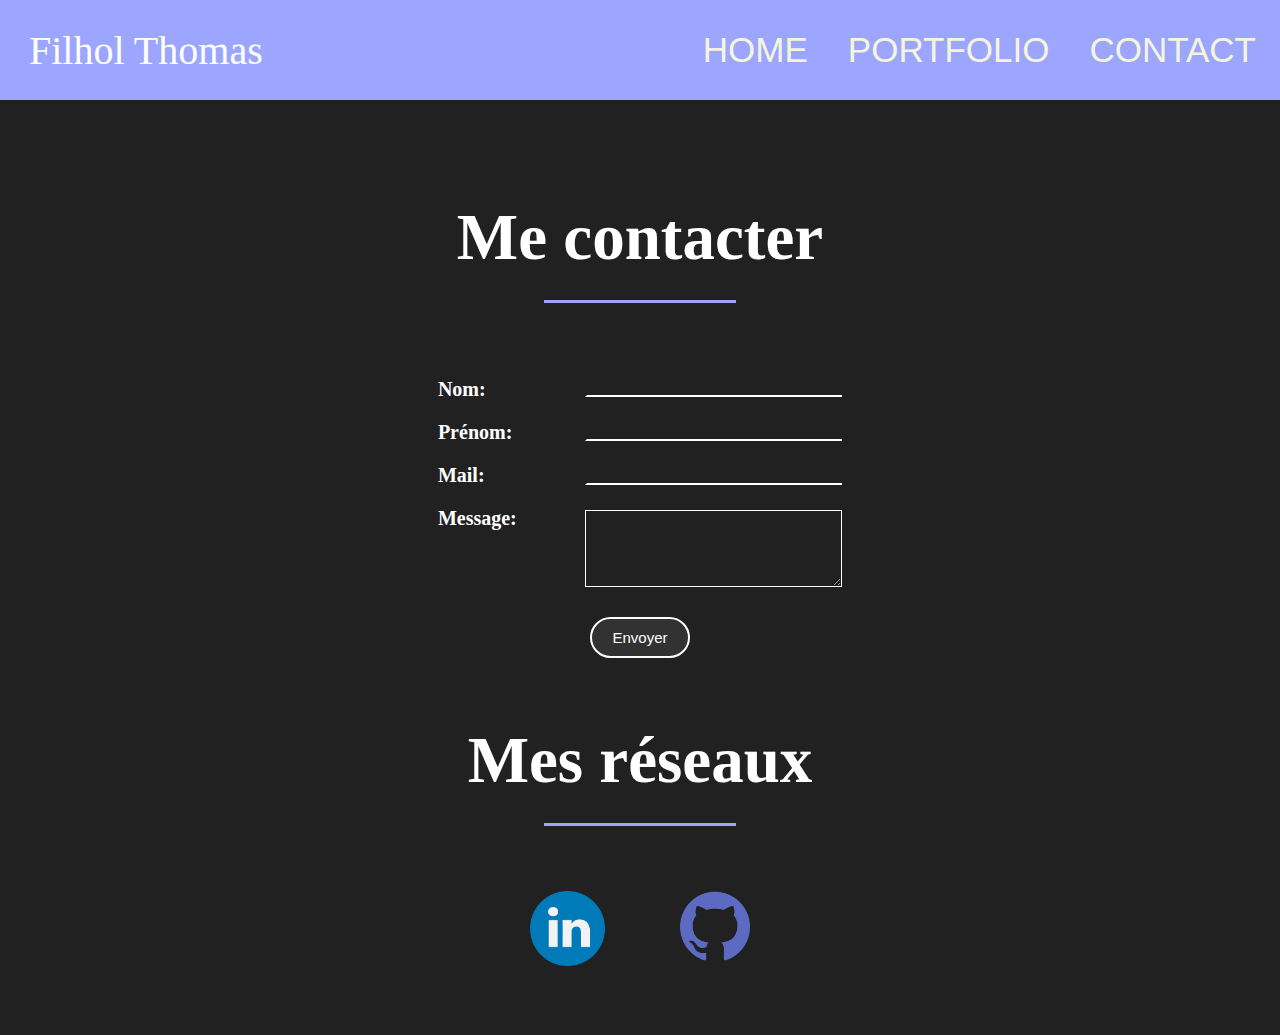
<file: contact.html>
<!DOCTYPE html>
<html lang="en">
<head>
    <meta charset="UTF-8">
    <meta http-equiv="X-UA-Compatible" content="IE=edge">
    <meta name="viewport" content="width=device-width, initial-scale=1.0">
    <meta name="title" content="Portfolio Filhol Thomas -Développement Web" m>
    <meta name=“keywords” content=“Portoflio, Developpeur, Developpeur web, html, css, php, js, Site, Site web, Site internet, Développer” />
    <meta name="description" content="Bienvenue sur mon site, je suis un jeune développeur web en plein approfondissement de ses connaissances. 
    En cliquant sur mon site vous accèderez à une présentation de moi-même, de mon travail ainsi que mes différentes compétences. 
    Vous aurez aussi accès à l'entièreté de mes projets en rapport avec le développement web et l'UI. 
    Les projets sont chacun expliqué avec les différents languages/logiciels que j'ai pu utiliser durant leur production.
    Si vous êtes intéressé par mon travail et souhaiteriez collaborer, vous aurez accès à tous mes réseaux où vous pouvez me contacter."></m>

    <meta name="twitter:card" content="summary" />
    <meta name="twitter:site" content="@PortfolioTF" />
    <meta name="twitter:creator" content="@t1idiot" />
    <meta property="og:url" content="hhttps://cmonportfolio.vercel.app" />
    <meta property="og:title" content="Portfolio Filhol Thomas" />
    <meta property="og:description" content="Mon Portfolio en tant que développeur web." />
    <meta property="og:image" content="https://media-exp1.licdn.com/dms/image/C4E03AQFmowH70hI4SQ/profile-displayphoto-shrink_800_800/0/1650811704528?e=2147483647&v=beta&t=mpw41Bh51M8OBhPQA44HvYz2UseYugFMmqM_dpVdpaA" />

    <script type="application/ld+json">
        {
        "@context": "http://schema.org/",
        "@type": "LocalBusiness",
        "name": "Filhol Thomas",
        "image": "https://media-exp1.licdn.com/dms/image/C4E03AQFmowH70hI4SQ/profile-displayphoto-shrink_800_800/0/1650811704528?e=2147483647&v=beta&t=mpw41Bh51M8OBhPQA44HvYz2UseYugFMmqM_dpVdpaA",
        "telephone": "06 99 65 60 83",
        "email": "tom.filhol@gmail.com",
        "address": {
            "@type": "PostalAddress",
            "addressRegion": "Paris",
            "addressCountry": "France"
        },
        "url": "https://cmonportfolio.vercel.app/"
        }
        </script>

    <title>Filhol Thomas -Portfolio</title>
    <link rel="stylesheet" href="output.css">
    <link rel="icon" href="img/thomas.jpg" />
</head>

<header>
    <nav class="navbar">
        <div class="logotext">
        <a class="port">Filhol Thomas</a>
        </div>
        <ul class="nav-menu">
            <li class="nav-item">
                <a href="index.html" class="nav-link">HOME</a>
            </li>
            <li class="nav-item">
                <a href="portfolio.html" class="nav-link">PORTFOLIO</a>
            </li>
            <li class="nav-item">
                <a href="contact.html" class="nav-link">CONTACT</a>
            </li>
        </ul>
        <div class="hamburger">
            <span class="bar"></span>
            <span class="bar"></span>
            <span class="bar"></span>
        </div>
        <script src="js/burger.js"></script>
    </nav>
</header>
<body class="pagecontact">
        <div class="mecontacter">

        <h1 class="contactt" id="competences">Me contacter</h1><hr class="hrtitre">

    <!-- <div class="informations">
        <div class="nom">
            <h3 class="infotitre">Nom:</h3>
            <input>
        </div>
        <div class="prenom">
            <h3 class="infotitre">Prénom:</h3>
            <input>
        </div>
        <div class="mail">
            <h3 class="infotitre">Mail:</h3>
            <input>
        </div>
        <div class="mess">
            <h3 class="infotitre">Message:</h3>
            <input>
        </div> -->

        <div class="centrer">
            <div class="descr">
                <h3 class="infotitre">Nom:</h3>
                <h3 class="infotitre">Prénom:</h3>
                <h3 class="infotitre">Mail:</h3>
                <h3 class="infotitre">Message:</h3>
            </div>
            <div class="input">
                <input>
                <input>
                <input>
                <textarea name="" id="" cols="30" rows="5"></textarea>
            </div>
        </div>
        <a href="contact.html" contact.html" class="wewe">Envoyer</a>
        </div>

        <h1 class="mesreseaux" id="competences">Mes réseaux</h1><hr class="hrtitre">

        <div class="reseaux">
            <a href="https://www.linkedin.com/in/filholthomas/"><img class="linked"  src="img/linkedin (3).png" alt=""></a>
            <a href="https://github.com/Thomaxx78"><img src="img/github.png" alt=""></a>
        </div>
</body>
</file>
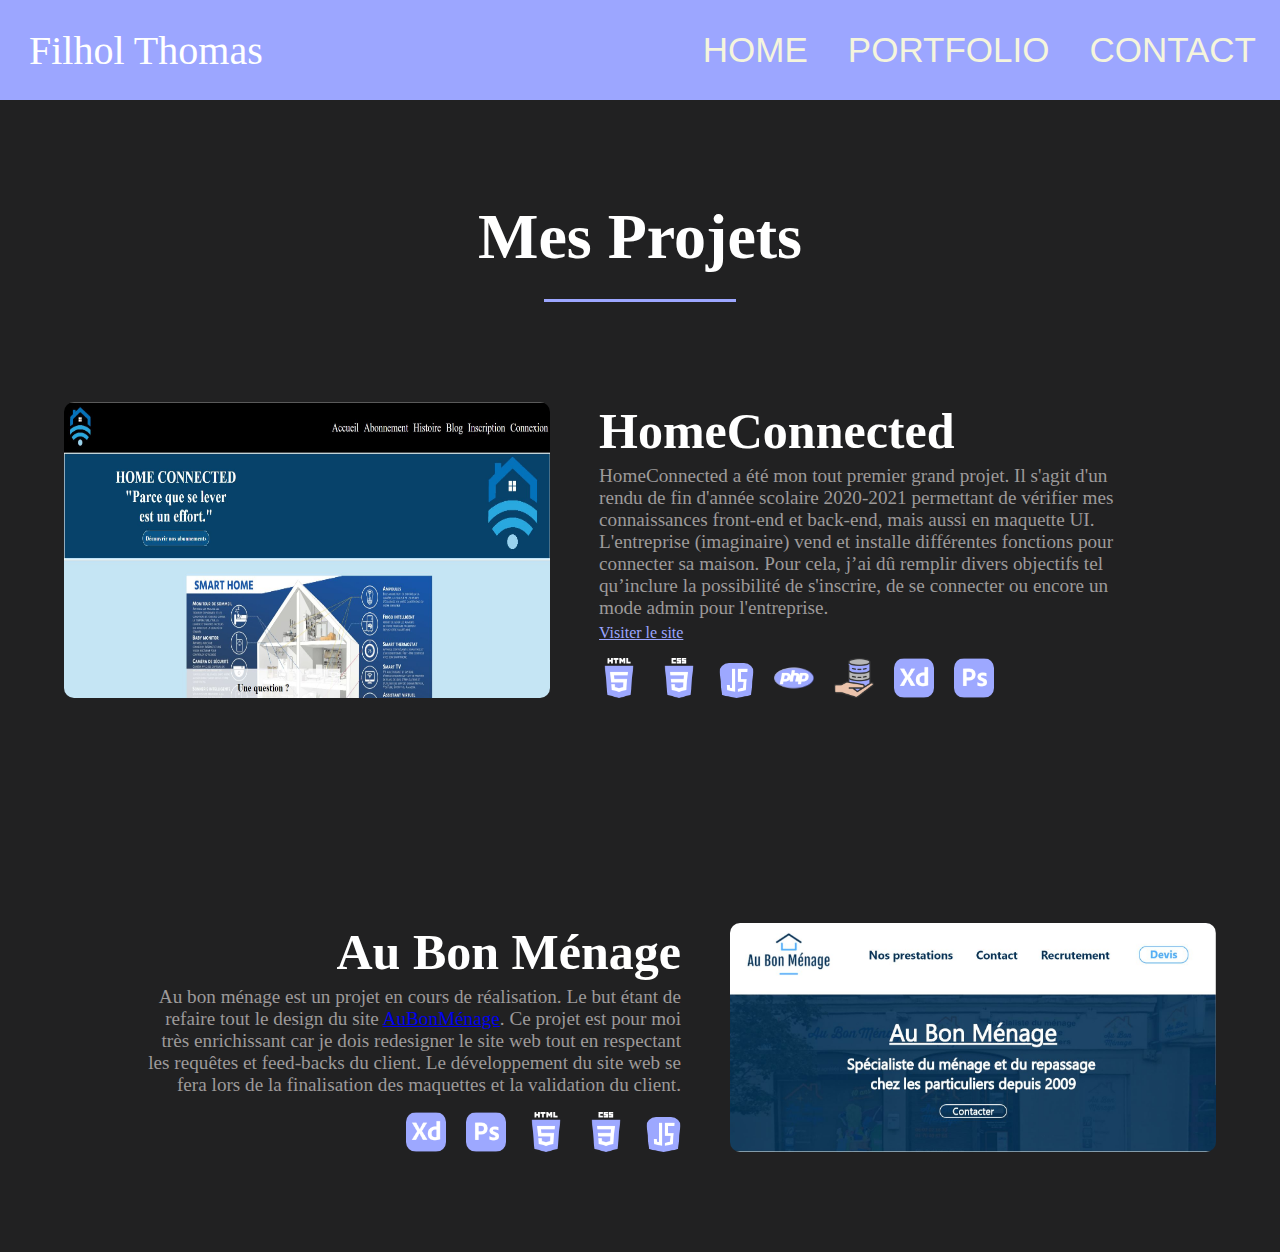
<file: portfolio.html>
<!DOCTYPE html>
<html lang="en">
<head>
    <meta charset="UTF-8">
    <meta http-equiv="X-UA-Compatible" content="IE=edge">
    <meta name="viewport" content="width=device-width, initial-scale=1.0">
    <meta name="title" content="Portfolio Filhol Thomas -Développement Web" m>
    <meta name=“keywords” content=“Portoflio, Developpeur, Developpeur web, html, css, php, js, Site, Site web, Site internet, Développer” />
    <meta name="description" content="Bienvenue sur mon site, je suis un jeune développeur web en plein approfondissement de ses connaissances. 
    En cliquant sur mon site vous accèderez à une présentation de moi-même, de mon travail ainsi que mes différentes compétences. 
    Vous aurez aussi accès à l'entièreté de mes projets en rapport avec le développement web et l'UI. 
    Les projets sont chacun expliqué avec les différents languages/logiciels que j'ai pu utiliser durant leur production.
    Si vous êtes intéressé par mon travail et souhaiteriez collaborer, vous aurez accès à tous mes réseaux où vous pouvez me contacter."></m>

    <meta name="twitter:card" content="summary" />
    <meta name="twitter:site" content="@PortfolioTF" />
    <meta name="twitter:creator" content="@t1idiot" />
    <meta property="og:url" content="hhttps://cmonportfolio.vercel.app" />
    <meta property="og:title" content="Portfolio Filhol Thomas" />
    <meta property="og:description" content="Mon Portfolio en tant que développeur web." />
    <meta property="og:image" content="https://media-exp1.licdn.com/dms/image/C4E03AQFmowH70hI4SQ/profile-displayphoto-shrink_800_800/0/1650811704528?e=2147483647&v=beta&t=mpw41Bh51M8OBhPQA44HvYz2UseYugFMmqM_dpVdpaA" />

    <script type="application/ld+json">
        {
        "@context": "http://schema.org/",
        "@type": "LocalBusiness",
        "name": "Filhol Thomas",
        "image": "https://media-exp1.licdn.com/dms/image/C4E03AQFmowH70hI4SQ/profile-displayphoto-shrink_800_800/0/1650811704528?e=2147483647&v=beta&t=mpw41Bh51M8OBhPQA44HvYz2UseYugFMmqM_dpVdpaA",
        "telephone": "06 99 65 60 83",
        "email": "tom.filhol@gmail.com",
        "address": {
            "@type": "PostalAddress",
            "addressRegion": "Paris",
            "addressCountry": "France"
        },
        "url": "https://cmonportfolio.vercel.app/"
        }
        </script>

    <title>Filhol Thomas -Portfolio</title>
    <link rel="stylesheet" href="output.css">
    <link rel="icon" href="img/thomas.jpg" />
</head>

<header>
    <nav class="navbar">
        <div class="logotext">
        <a class="port">Filhol Thomas</a>
        </div>
        <ul class="nav-menu">
            <li class="nav-item">
                <a href="index.html" class="nav-link">HOME</a>
            </li>
            <li class="nav-item">
                <a href="portfolio.html" class="nav-link">PORTFOLIO</a>
            </li>
            <li class="nav-item">
                <a href="contact.html" class="nav-link">CONTACT</a>
            </li>
        </ul>
        <div class="hamburger">
            <span class="bar"></span>
            <span class="bar"></span>
            <span class="bar"></span>
        </div>
        <script src="js/burger.js"></script>
    </nav>
</header>

<body class="portfolio">
    <h1 class="competences">Mes Projets</h1><hr class="hrtitre">

    <div class="home">
        <img src="img/hc.JPG" alt="home connected" title="image de mon site homeconnected">
        <div class="hometext">
            <h1>HomeConnected</h1>
            <p>HomeConnected a été mon tout premier grand projet. Il s'agit d'un rendu de fin d'année scolaire 2020-2021 permettant de vérifier mes connaissances front-end et back-end, mais aussi en maquette UI. L'entreprise (imaginaire) vend et installe différentes fonctions pour connecter sa maison. Pour cela, j’ai dû remplir divers objectifs tel qu’inclure la possibilité de s'inscrire, de se connecter ou encore un mode admin pour l'entreprise. </p>
            <a href="https://homeconnected.tk">Visiter le site</a>
            <h2>Langages et logiciels utilisés:</h2>
            <div class="lang">
                <img src="img/html-5v.png" alt="">
                <img src="img/css-3.png" alt="">
                <img class="clejs"src="img/js copie.png" alt="">
                <img src="img/php.png" alt="">
                <img src="img/base-de-donnees.png" alt="">
                <img src="img/xd.png" alt="">
                <img src="img/photoshop.png" alt="">
            </div>
        </div>
    </div>

    <div class="aubon">
        <div class="aubontext">
            <h1>Au Bon Ménage</h1>
            <p>Au bon ménage est un projet en cours de réalisation. Le but étant de refaire tout le design du site <a href="https://aubonmenage.fr">AuBonMénage</a>. Ce projet est pour moi très enrichissant car je dois redesigner le site web tout en respectant les requêtes et feed-backs du client. Le développement du site web se fera lors de la finalisation des maquettes et la validation du client.</p>
            <h2>Langages et logiciels utilisés:</h2>
            <div class="lang">
                <img src="img/xd.png" alt="">
                <img src="img/photoshop.png" alt="">
                <img src="img/html-5v.png" alt="">
                <img src="img/css-3.png" alt="">
                <img class="clejs"src="img/js copie.png" alt="">
            </div>
        </div>
        <img src="img/menage.JPG" alt="">
    </div>
    
</body>
</file>
<file: output.css>
* {
  margin: 0%;
  padding: 0%;
  box-sizing: border-box;
  font-style: arial;
}
* ::selection {
  color: white;
  background: rgb(156, 166, 255);
}
* body {
  background-color: #212122;
  width: 100%;
}
* body .conteneur1 {
  display: flex;
  justify-content: center;
  align-items: center;
  gap: 8%;
}
* body .conteneur1 .thomas {
  border-radius: 50%;
  border-width: 15px;
  border-color: #434344;
  border-style: solid;
  height: 400px;
  width: 400px;
  margin-top: 10px;
}
* body .conteneur1 .text {
  color: white;
}
* body .conteneur1 .travail {
  color: rgb(157, 154, 154);
  font-size: 200%;
}
* body .conteneur1 .nom {
  font-size: 65px;
}
* body .conteneur1 .info {
  color: rgb(157, 154, 154);
  font-size: 145%;
  text-align: left;
}
* body .conteneur1 .cv {
  font-family: Arial, Helvetica, sans-serif;
  text-decoration-line: none;
  font-size: 25px;
  color: white;
  background-color: #323233;
  border-radius: 30px;
  border-style: solid;
  border-width: 2px;
  border-color: rgb(156, 166, 255);
  padding-top: 10px;
  padding-bottom: 10px;
  padding-right: 75px;
  padding-left: 75px;
  margin-top: 40px;
}
* body .conteneur1 .cv:hover {
  background-color: rgb(156, 166, 255);
  transition-duration: 0.5s;
}
* body .conteneur1 .contact {
  font-size: 25px;
  color: white;
  background-color: #323233;
  border-radius: 30px;
  border-style: solid;
  border-width: 2px;
  border-color: white;
  padding-top: 10px;
  padding-bottom: 10px;
  padding-right: 30px;
  padding-left: 30px;
  margin-top: 20px;
  margin-left: 10px;
}
* body .conteneur1 .contact:hover {
  background-color: white;
  color: #212122;
  transition-duration: 0.5s;
  border-color: white;
}
* body .competences {
  position: relative;
  color: white;
  text-align: center;
  margin-top: 100px;
  font-size: 400%;
}
* body .services {
  position: relative;
  color: white;
  text-align: center;
  font-size: 400%;
}
* body .hrtitre {
  height: 3px;
  background-color: #9ca6ff;
  border: none;
  width: 15%;
  margin: auto;
  margin-top: 25px;
}
* body .devui {
  margin-top: 100px;
  display: flex;
  justify-content: center;
  margin-bottom: 100px;
}
* body .devui .gauche {
  text-align: end;
  display: flex;
  flex-direction: column;
  gap: 50px;
  border-right: solid 3px #9ca6ff;
  padding-right: 10%;
  padding-top: 50px;
  padding-bottom: 50px;
}
* body .devui .gauche .devsite {
  display: flex;
  align-items: center;
  gap: 5%;
}
* body .devui .gauche .word {
  display: flex;
  align-items: center;
  margin-top: 200px;
  gap: 5%;
}
* body .devui .droite {
  margin-top: 145px;
  display: flex;
  flex-direction: column;
  align-items: center;
  gap: 50px;
  padding-left: 10%;
  padding-top: 50px;
  padding-bottom: 50px;
  text-align: start;
}
* body .devui .droite div {
  display: flex;
  gap: 5%;
  align-items: center;
}
* body .devui .droite div br {
  display: none;
}
* body .devui h2 {
  color: white;
  width: 300px;
  font-size: 30px;
}
* body .devui .flexdev {
  display: flex;
}
* body .devui .flexdev .dev {
  opacity: 0%;
}
* body .devui img {
  width: 90px;
  height: 90px;
}
* body .devui .hrservices {
  width: 2px;
  height: 500px;
  background-color: rgb(156, 166, 255);
  border: none;
}

header {
  background-color: rgb(156, 166, 255);
  margin-bottom: 100px;
  width: 100%;
  height: 100px;
}
header .port {
  color: white;
  font-size: 250%;
  text-decoration: none;
}
header li {
  position: relative;
  list-style: none;
}
header li a {
  color: beige;
  text-decoration: none;
  font-family: Arial, Helvetica, sans-serif;
}
header nav {
  position: fixed;
  display: flex;
  justify-content: center;
  align-items: center;
  background-color: rgb(156, 166, 255);
  margin-bottom: 100px;
  width: 100%;
  height: 100px;
  overflow: hidden;
  z-index: 1;
}
header nav .nav-item:after {
  content: "";
  position: absolute;
  width: 0;
  height: 3px;
  display: block;
  margin-top: 2px;
  right: 0;
  background: #fff;
  transition: width 0.3s ease;
  -webkit-transition: width 0.3s ease;
}
header nav .nav-item:hover:after {
  width: 100%;
  left: 0;
  background: #fff;
}
header nav ul {
  display: flex;
  gap: 40px;
  font-size: 35px;
}
header nav .logotext {
  display: flex;
  text-align: center;
  margin: 5px;
}
header nav .gdn {
  color: beige;
  font-size: 25px;
  margin-top: 25px;
  margin-left: 10px;
}
header nav a img {
  border-radius: 50%;
  border-width: 3px;
  border-style: solid;
  border-color: beige;
  height: 80px;
  width: 80px;
  margin: 0px;
}
header .navbar {
  min-height: 70px;
  display: flex;
  justify-content: space-between;
  align-items: center;
  padding: 0 24px;
}
header .navmenu {
  display: flex;
  justify-content: space-between;
  align-items: center;
  padding: 0 24px;
}
header .nav-branding {
  font-size: 2rem;
}
header .hamburger {
  display: none;
  cursor: pointer;
}
header .bar {
  display: block;
  width: 25px;
  height: 3px;
  margin: 5px auto;
  background-color: beige;
}

.glide {
  position: relative;
  width: 100%;
  box-sizing: border-box;
}
.glide * {
  box-sizing: inherit;
}
.glide__track {
  overflow: hidden;
}
.glide__slides {
  position: relative;
  width: 100%;
  list-style: none;
  backface-visibility: hidden;
  transform-style: preserve-3d;
  touch-action: pan-Y;
  overflow: hidden;
  margin: 0;
  padding: 0;
  white-space: nowrap;
  display: flex;
  flex-wrap: nowrap;
  will-change: transform;
}
.glide__slides--dragging {
  user-select: none;
}
.glide__slide {
  width: 100%;
  height: 100%;
  flex-shrink: 0;
  white-space: normal;
  user-select: none;
  -webkit-touch-callout: none;
  -webkit-tap-highlight-color: transparent;
}
.glide__slide a {
  user-select: none;
  -webkit-user-drag: none;
  -moz-user-select: none;
  -ms-user-select: none;
}
.glide__arrows {
  -webkit-touch-callout: none;
  user-select: none;
}
.glide__bullets {
  -webkit-touch-callout: none;
  user-select: none;
}
.glide--rtl {
  direction: rtl;
}

.glide__arrow {
  position: absolute;
  display: block;
  top: 50%;
  z-index: 2;
  color: white;
  text-transform: uppercase;
  padding: 9px 12px;
  background-color: transparent;
  border: 2px solid rgba(255, 255, 255, 0.5);
  border-radius: 4px;
  box-shadow: 0 0.25em 0.5em 0 rgba(0, 0, 0, 0.1);
  text-shadow: 0 0.25em 0.5em rgba(0, 0, 0, 0.1);
  opacity: 1;
  cursor: pointer;
  transition: opacity 150ms ease, border 300ms ease-in-out;
  transform: translateY(-50%);
  line-height: 1;
}
.glide__arrow:focus {
  outline: none;
}
.glide__arrow:hover {
  border-color: white;
}
.glide__arrow--left {
  left: 2em;
}
.glide__arrow--right {
  right: 2em;
}
.glide__arrow--disabled {
  opacity: 0.33;
}
.glide__bullets {
  position: absolute;
  z-index: 2;
  bottom: 2em;
  left: 50%;
  display: inline-flex;
  list-style: none;
  transform: translateX(-50%);
}
.glide__bullet {
  background-color: rgba(255, 255, 255, 0.5);
  width: 9px;
  height: 9px;
  padding: 0;
  border-radius: 50%;
  border: 2px solid transparent;
  transition: all 300ms ease-in-out;
  cursor: pointer;
  line-height: 0;
  box-shadow: 0 0.25em 0.5em 0 rgba(0, 0, 0, 0.1);
  margin: 0 0.25em;
}
.glide__bullet:focus {
  outline: none;
}
.glide__bullet:hover, .glide__bullet:focus {
  border: 2px solid white;
  background-color: rgba(255, 255, 255, 0.5);
}
.glide__bullet--active {
  background-color: white;
}
.glide--swipeable {
  cursor: grab;
  cursor: -moz-grab;
  cursor: -webkit-grab;
}
.glide--dragging {
  cursor: grabbing;
  cursor: -moz-grabbing;
  cursor: -webkit-grabbing;
}

.container {
  height: 50vh;
  width: 100%;
  display: flex;
  justify-content: center;
  align-items: center;
  padding: 15px;
  margin-top: 30px;
}

.front {
  display: flex;
  flex-direction: column;
  align-items: center;
  width: 100%;
}
.front h1 {
  color: white;
  text-align: center;
  margin-bottom: 10px;
}
.front img {
  width: 80px;
}
.front .html {
  display: flex;
  align-items: center;
  width: 70%;
}
.front .html .progressbar {
  background-color: #9ca6ff;
  color: white;
  padding: 1rem;
  text-align: right;
  font-size: 20px;
  border-radius: 15px;
  width: 100%;
}
.front .css {
  margin-top: 5px;
  display: flex;
  align-items: center;
  width: 70%;
}
.front .css .progressbar {
  background-color: #9ca6ff;
  color: white;
  padding: 1rem;
  text-align: right;
  font-size: 20px;
  border-radius: 15px;
  width: 90%;
}
.front .js {
  margin-top: 5px;
  display: flex;
  align-items: center;
  width: 70%;
}
.front .js .progressbar {
  background-color: #9ca6ff;
  color: white;
  padding: 1rem;
  text-align: right;
  font-size: 20px;
  border-radius: 15px;
  width: 60%;
}
.front .js img {
  width: 80px;
  height: 60px;
  margin-right: 10px;
}
.front .php {
  display: flex;
  align-items: center;
  width: 70%;
}
.front .php .progressbar {
  background-color: rgb(156, 166, 255);
  color: white;
  padding: 1rem;
  text-align: right;
  font-size: 20px;
  border-radius: 15px;
  width: 50%;
}
.front .php img {
  margin-right: 5px;
}
.front .donnes {
  display: flex;
  align-items: center;
  width: 70%;
}
.front .donnes .progressbar {
  background-color: #9ca6ff;
  color: white;
  padding: 1rem;
  text-align: right;
  font-size: 20px;
  border-radius: 15px;
  width: 50%;
}
.front .donnes img {
  margin-right: 5px;
}
.front .XD {
  display: flex;
  align-items: center;
  width: 70%;
}
.front .XD .progressbar {
  background-color: #9ca6ff;
  color: white;
  padding: 1rem;
  text-align: right;
  font-size: 20px;
  border-radius: 15px;
  width: 90%;
}
.front .XD img {
  width: 60px;
  margin-right: 5px;
}
.front .photoshop {
  margin-top: 25px;
  display: flex;
  align-items: center;
  width: 70%;
}
.front .photoshop .progressbar {
  background-color: #9ca6ff;
  color: white;
  padding: 1rem;
  text-align: right;
  font-size: 20px;
  border-radius: 15px;
  width: 70%;
}
.front .photoshop img {
  width: 60px;
  margin-right: 5px;
}
.front .premiere {
  margin-top: 25px;
  display: flex;
  align-items: center;
  width: 70%;
}
.front .premiere .progressbar {
  background-color: #9ca6ff;
  color: white;
  padding: 1rem;
  text-align: right;
  font-size: 20px;
  border-radius: 15px;
  width: 70%;
}
.front .premiere img {
  width: 60px;
  margin-right: 5px;
}
.front .progressbar-wrapper {
  background-color: white;
  color: white;
  border-radius: 15px;
  width: 100%;
}

.ttservices {
  margin-top: 50px;
  display: flex;
}
.ttservices .left {
  display: flex;
  flex-direction: column;
}
.ttservices .left .site {
  display: flex;
  align-items: center;
  margin-bottom: 50px;
}
.ttservices .left .site img {
  display: block;
  height: 80px;
  width: 80px;
}
.ttservices .left .site h3 {
  color: white;
  font-size: 30px;
}
.ttservices .right {
  display: flex;
  flex-direction: column;
}
.ttservices .right .site {
  display: flex;
  align-items: center;
  margin-bottom: 50px;
}

.portfolio .home {
  display: flex;
  justify-content: left;
  margin-left: 5%;
  gap: 4%;
  margin-top: 100px;
}
.portfolio .home a {
  margin-top: 5px;
  color: rgb(156, 166, 255);
}
.portfolio .home img {
  margin-bottom: 25px;
  width: 40%;
  border-radius: 10px;
}
.portfolio .home .hometext {
  display: flex;
  flex-direction: column;
  text-align: left;
}
.portfolio .home .hometext h2 {
  display: none;
}
.portfolio .home .hometext h1 {
  color: white;
  font-size: 50px;
}
.portfolio .home .hometext p {
  color: rgb(157, 154, 154);
  width: 80%;
  font-size: 120%;
  margin-top: 5px;
}
.portfolio .home .hometext .lang {
  display: flex;
  gap: 20px;
  margin-top: 15px;
  align-items: center;
}
.portfolio .home .hometext .lang img {
  height: 40px;
  width: 40px;
}
.portfolio .home .hometext .lang .clejs {
  margin-top: 6px;
  height: 35px;
  width: 35px;
}
.portfolio .aubon {
  display: flex;
  justify-content: right;
  margin-right: 5%;
  gap: 4%;
  margin-top: 200px;
  margin-bottom: 100px;
}
.portfolio .aubon img {
  width: 40%;
  border-radius: 10px;
}
.portfolio .aubon .aubontext {
  display: flex;
  flex-direction: column;
  text-align: right;
}
.portfolio .aubon .aubontext h2 {
  display: none;
}
.portfolio .aubon .aubontext .lang {
  display: flex;
  gap: 20px;
  margin-top: 15px;
  align-items: center;
  justify-content: right;
}
.portfolio .aubon .aubontext .lang img {
  height: 40px;
  width: 40px;
}
.portfolio .aubon .aubontext .lang .clejs {
  margin-top: 6px;
  height: 35px;
  width: 35px;
}
.portfolio .aubon .aubontext h1 {
  color: white;
  font-size: 50px;
}
.portfolio .aubon .aubontext p {
  color: rgb(157, 154, 154);
  width: 80%;
  margin-right: 0%;
  margin-left: auto;
  font-size: 120%;
  margin-top: 5px;
}

body .contactt {
  position: relative;
  color: white;
  text-align: center;
  font-size: 65px;
}
body .informations {
  width: 80%;
  margin-right: auto;
  margin-left: auto;
}
body .informations .nom {
  display: flex;
  justify-content: center;
  gap: 2%;
  color: white;
  margin-top: 75px;
  font-size: 20px;
}
body .informations .prenom {
  display: flex;
  justify-content: center;
  gap: 2%;
  color: white;
  font-size: 20px;
}
body .informations .mail {
  display: flex;
  justify-content: center;
  gap: 2%;
  color: white;
  font-size: 20px;
}
body .informations .mess {
  display: flex;
  justify-content: center;
  gap: 2%;
  color: white;
  font-size: 20px;
}
body .centrer {
  display: flex;
  justify-content: center;
  gap: 6.5%;
}
body .centrer div {
  margin-top: 75px;
  display: flex;
  flex-direction: column;
  gap: 20px;
}
body .centrer .infotitre {
  font-size: 20px;
}
body .centrer .descr {
  width: 5%;
  color: white;
}
body .centrer .input {
  display: flex;
  flex-direction: column;
  gap: 25px;
}
body .centrer input {
  color: rgb(156, 166, 255);
  background-color: #212122;
  border-right: none;
  border-bottom: solid 2px white;
}
body .centrer textarea {
  background-color: #212122;
  color: rgb(156, 166, 255);
  border: white solid 1px;
}
body .wewe {
  display: flex;
  width: 100px;
  font-family: Arial, Helvetica, sans-serif;
  text-decoration-line: none;
  font-size: 15px;
  color: white;
  background-color: #323233;
  border-radius: 30px;
  border-style: solid;
  border-width: 2px;
  border-color: white;
  padding-top: 10px;
  padding-bottom: 10px;
  padding-right: 30px;
  padding-left: 30px;
  margin-top: 30px;
  justify-content: center;
  margin-left: auto;
  margin-right: auto;
}
body .wewe:hover {
  border: solid 2px rgb(156, 166, 255);
  color: white;
  background-color: rgb(156, 166, 255);
  transition-duration: 0.5s;
}
body .mesreseaux {
  position: relative;
  color: white;
  text-align: center;
  font-size: 65px;
  margin-top: 65px;
}
body .reseaux {
  display: flex;
  justify-content: center;
  margin-top: 65px;
  gap: 75px;
  margin-bottom: 65px;
}
body .reseaux img {
  width: 70px;
  height: 70px;
}
body .reseaux .linked {
  height: 75px;
  width: 75px;
}

@media screen and (min-width: 801px) and (max-width: 1023px) {
  header nav .gdn {
    color: beige;
    font-size: 25px;
    margin-top: 0px;
    margin-left: 0px;
  }
  header nav .logotext {
    display: flex;
    flex-direction: column;
    text-align: center;
    margin: 2px;
  }
  header .hamburger {
    display: block;
  }
  header .hamburger.active .bar:nth-child(2) {
    opacity: 0;
  }
  header .hamburger.active .bar:nth-child(1) {
    transform: translateY(8px) rotate(45deg);
  }
  header .hamburger.active .bar:nth-child(3) {
    transform: translateY(-8px) rotate(-45deg);
  }
  header .nav-menu {
    position: fixed;
    left: -100%;
    top: 0px;
    gap: 0;
    flex-direction: column;
    background-color: rgb(132, 140, 213);
    width: 100%;
    text-align: center;
    transition: 0.3s;
    font-size: 20px;
  }
  header .nav-item {
    margin: 16px 0;
  }
  header .nav-menu.active {
    left: 0;
  }
}
@media screen and (max-width: 800px) {
  header {
    margin-bottom: 0px;
  }
  header nav {
    margin-bottom: 0px;
  }
  header nav .gdn {
    color: beige;
    font-size: 25px;
    margin-top: 0px;
    margin-left: 0px;
  }
  header nav .port {
    font-size: 30px;
    text-decoration: none;
  }
  header nav .logotext {
    display: flex;
    flex-direction: column;
    text-align: center;
    margin: 2px;
  }
  header .hamburger {
    display: block;
    margin-right: 10px;
  }
  header .hamburger.active .bar:nth-child(2) {
    opacity: 0;
  }
  header .hamburger.active .bar:nth-child(1) {
    transform: translateY(8px) rotate(45deg);
  }
  header .hamburger.active .bar:nth-child(3) {
    transform: translateY(-8px) rotate(-45deg);
  }
  header .nav-menu {
    position: fixed;
    left: -100%;
    top: 100px;
    gap: 0;
    flex-direction: column;
    background-color: rgb(132, 140, 213);
    width: 100%;
    text-align: center;
    transition: 0.3s;
    font-size: 20px;
  }
  header .nav-item {
    margin: 16px 0;
  }
  header .nav-menu.active {
    left: 0;
  }
  body {
    border-right: 0px;
    border-left: 0px;
  }
  body .hrtitre {
    width: 100px;
  }
  body .conteneur1 {
    height: 400px;
    flex-direction: column;
    gap: none;
    border-width: 4px;
    margin-top: 0px;
    text-align: center;
    gap: 0px;
  }
  body .conteneur1 .nom {
    font-size: 50px;
  }
  body .conteneur1 .text {
    margin-top: 0px;
    font-size: 15px;
  }
  body .conteneur1 p {
    display: none;
  }
  body .conteneur1 .thomas {
    width: 200px;
    height: 200px;
    margin-bottom: 0px;
    margin: 10px;
  }
  body .conteneur1 .button {
    display: flex;
    margin-top: 15px;
    justify-content: center;
  }
  body .conteneur1 .button .cv {
    font-style: Arial;
    font-size: 20px;
    padding-top: 7px;
    padding-bottom: 7px;
    padding-right: 35px;
    padding-left: 35px;
    margin-top: 0;
    margin-bottom: 0;
  }
  body .conteneur1 .button .contact {
    font-size: 20px;
    padding-top: 7px;
    padding-bottom: 7px;
    padding-right: 10px;
    padding-left: 10px;
    margin-top: 0;
    margin-bottom: 0;
  }
  body .competences {
    margin-top: 55px;
    font-size: 45px;
  }
  body .services {
    font-size: 50px;
    margin-top: 40px;
  }
  body .container {
    height: 38vh;
  }
  body .container .html {
    width: 90%;
  }
  body .container .css {
    width: 90%;
  }
  body .container .js {
    width: 90%;
  }
  body .container .php {
    width: 90%;
  }
  body .container .donnes {
    width: 90%;
  }
  body .container .XD {
    width: 90%;
  }
  body .container .photoshop {
    width: 90%;
  }
  body .container .premiere {
    width: 90%;
  }
  body .devui {
    flex-direction: column;
    margin-top: 50px;
    margin-bottom: 0px;
  }
  body .devui .gauche {
    border-right: none;
    padding-top: 0px;
  }
  body .devui .gauche h2 {
    font-size: 30px;
  }
  body .devui .gauche .word {
    margin-top: 0;
    padding-left: 10%;
    gap: 5%;
  }
  body .devui .gauche .word h2 {
    text-align: start;
    font-size: 30px;
  }
  body .devui .gauche .word img {
    order: -1;
  }
  body .devui .droite {
    margin-top: 0px;
    padding-top: 0;
    padding-right: 20%;
  }
  body .devui .droite div {
    gap: 1%;
  }
  body .devui .droite h2 {
    order: -1;
    text-align: end;
    font-size: 30px;
  }
  .portfolio .home {
    margin-top: 80px;
    flex-direction: column;
    justify-content: center;
    margin-left: auto;
    margin-right: auto;
  }
  .portfolio .home img {
    width: 90%;
    margin-left: auto;
    margin-right: auto;
    margin-bottom: 30px;
  }
  .portfolio .home .hometext .lang {
    justify-content: center;
    gap: 0px;
    width: 90%;
    margin-left: auto;
    margin-right: auto;
  }
  .portfolio .home .hometext .lang img {
    height: 40px;
    width: 40px;
  }
  .portfolio .home .hometext h2 {
    color: white;
    display: block;
    text-align: center;
    margin-top: 20px;
    margin-bottom: 0px;
  }
  .portfolio .home .hometext h1 {
    text-align: center;
    font-size: 40px;
    margin-top: 5px;
    margin-bottom: 5px;
  }
  .portfolio .home .hometext p {
    text-align: center;
    margin-left: auto;
    margin-right: auto;
    width: 90%;
  }
  .portfolio .home .hometext a {
    margin-left: auto;
    margin-right: auto;
  }
  .portfolio .aubon {
    margin-top: 80px;
    flex-direction: column;
    justify-content: center;
    margin-left: auto;
    margin-right: auto;
  }
  .portfolio .aubon img {
    order: -1;
    width: 90%;
    margin-left: auto;
    margin-right: auto;
    margin-bottom: 30px;
    margin-top: 30px;
  }
  .portfolio .aubon .aubontext {
    margin-bottom: 100px;
  }
  .portfolio .aubon .aubontext h2 {
    margin-top: 15px;
    display: block;
    text-align: center;
    color: white;
    margin-bottom: 15px;
  }
  .portfolio .aubon .aubontext .lang {
    margin-left: auto;
    margin-right: auto;
    width: 90%;
    gap: 0px;
    margin-top: 0;
  }
  .portfolio .aubon .aubontext .lang img {
    height: 40px;
    width: 40px;
    margin-top: 0;
  }
  .portfolio .aubon .aubontext h1 {
    text-align: center;
    font-size: 40px;
    margin-top: 5px;
    margin-bottom: 5px;
  }
  .portfolio .aubon .aubontext p {
    text-align: center;
    margin-left: auto;
    margin-right: auto;
    width: 90%;
  }
  .portfolio .aubon .aubontext a {
    margin-left: auto;
    margin-right: auto;
  }
  .pagecontact .contactt {
    font-size: 45px;
    margin-top: 20px;
  }
  .pagecontact .centrer {
    gap: 100px;
  }
  .pagecontact .centrer div {
    margin-top: 35px;
  }
  .pagecontact .centrer .input {
    margin-top: 41px;
    width: 150px;
  }
  .pagecontact .wewe {
    font-size: 13px;
    width: 90px;
  }
  .pagecontact .mesreseaux {
    font-size: 45px;
    margin-top: 41px;
  }
  .pagecontact .reseaux img {
    width: 60px;
    height: 60px;
  }
}

/*# sourceMappingURL=output.css.map */
</file>
